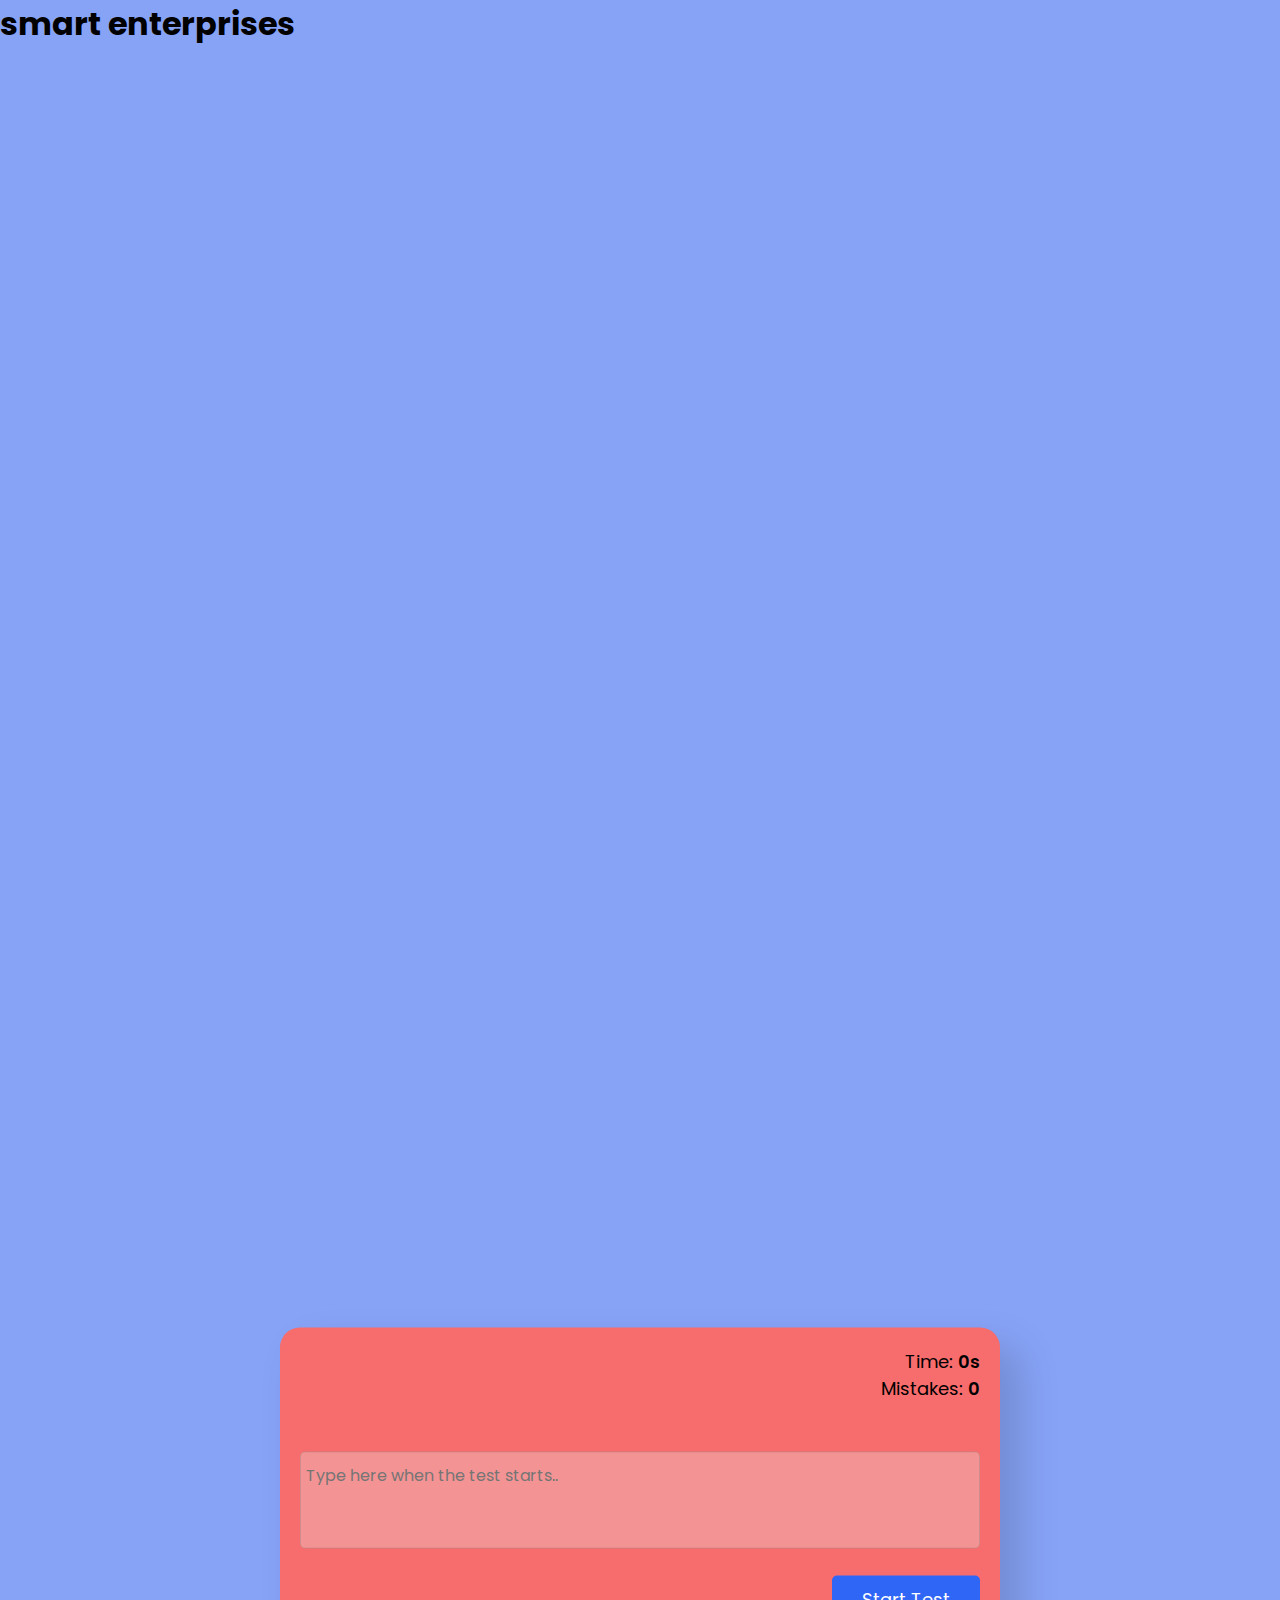
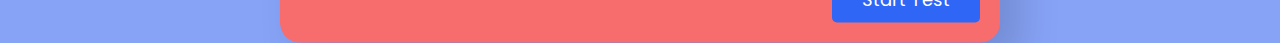
<file: index.html.html>
<!DOCTYPE html>
<html lang="en">
  <head>
    <meta name="viewport" content="width=device-width, initial-scale=1.0" />
    <title>Typing Test By Smart enterprises</title>
    <!-- Google Fonts -->
    <link
      href="https://fonts.googleapis.com/css2?family=Poppins:wght@400;600&display=swap"
      rel="stylesheet"
    />
    <!-- Stylesheet -->
    <link rel="stylesheet" href="style.css" />
  </head>
  <body>
    <h1>smart enterprises</h1>
    <div class="container">
      <div class="stats">
        <p>Time: <span id="timer">0s</span></p>
        <p>Mistakes: <span id="mistakes">0</span></p>
      </div>
      <div
        id="quote"
        onmousedown="return false"
        onselectstart="return false"
      ></div>
      <textarea
        rows="3"
        id="quote-input"
        placeholder="Type here when the test starts.."
      ></textarea>
      <button id="start-test" onclick="startTest()">Start Test</button>
      <button id="stop-test" onclick="displayResult()">Stop Test</button>
      <div class="result">
        <h3>Result</h3>
        <div class="wrapper">
          <p>Accuracy: <span id="accuracy"></span></p>
          <p>Speed: <span id="wpm"></span></p>
        </div>
      </div>
    </div>
    <!-- Script -->
    <script src="script.js"></script>
  </body>
</html>
</file>
<file: style.css>
* {
    padding: 0;
    margin: 0;
    box-sizing: border-box;
    font-family: "Poppins", sans-serif;
  }
  .feedback h6{
    position: absolute;
    transform: translate(-50%, -50%);
    top: 155%;
    left: 87%;
    border-radius: 20px;
    line-height: 0;

  }
  .feedback img{
    position: absolute;
    transform: translate(-50%, -50%);
    top: 180%;
    left: 87%;
    border-radius: 20px;

  }
  .text1{
    position: absolute;
  top: 170%;
  left: 15%;
  transform: translate(-50%,-50%);
  font-weight: bolder;
  color: #ffffff;
  border-radius: 20px ;
  border-color: #e81c4e;
  border-width: 5px;
  box-shadow: 20px 20px 40px  rgba(0, 0, 0, 0.15);
  

  }
.img1{
  position: absolute;
  top: 150%;
  left: 15%;
  transform: translate(-50%,-50%);
  border-radius: 20px ;
  border-color: #e81c4e;
  border-width: 5px;
  box-shadow: 20px 20px 40px  rgba(0, 0, 0, 0.15);
  overflow: hidden;
  line-height: 0;
  

}
  .fade-in-text {
    font-size: 100px;
    font-family: sans-serif;
    position: absolute;
    top: 50%;
    left: 50%;
    transform: translate(-50%,-50%);
}
  
  .fade-in-text {
    animation: mover 8s linear infinite;
    display: inline-block;
    color: #fff;
    font-weight: bolder;
}
  
  @keyframes mover {
    0%{
      text-shadow: 0 0 30px rgba(0, 0, 0, 0);
    }
  50%{
      text-shadow: 0 0 30px rgba(211, 22, 22, 0.824);
      transform: translateY(80px);
    }
  100%
    {
      text-shadow: 0 0 30px rgba(20, 222, 20, 0.906);
  }
}
  
  .fade-in-text :nth-child(1)
{
    animation-delay: 0.5s;
}
  .fade-in-text :nth-child(2)
{
    animation-delay: 1s;
}
  .fade-in-text :nth-child(3)
{
    animation-delay: 1.5s;
}
  .fade-in-text :nth-child(4)
{
    animation-delay: 2s;
}
  .fade-in-text :nth-child(5)
{
    animation-delay: 2.5s;
}
  .fade-in-text :nth-child(6)
{
    animation-delay: 3s;
}
  
  h6{
    text-align: center;
    color: black;
    text-shadow: rgb(123, 183, 243);
    font-weight: bold;
    position: absolute;
    transform: translate(-10%, 50%);
    top: 140%;
    left: 80%;
    
  }
  h5{
    position: absolute;
    transform: translate(-12%, 90%);
    top: 860%;
    left: 8%;
    font-weight: bold;
     }
  body {
    background-color: #7293f5d9;
    background-repeat: no-repeat;
    background-size: cover;
  }
  .container {
    width: 80vmin;
    padding: 20px 20px;
    background-color: #f76c6c;
    position: absolute;
    transform: translate(-50%, 50%);
    top: 130%;
    left: 50%;
    border-radius: 20px;
    box-shadow: 20px 20px 40px  rgba(0, 0, 0, 0.15);
  }
  .stats {
    text-align: right;
    font-size: 18px;
    margin-bottom: 30px;
  }
  .stats span {
    font-weight: 600;
  }
  #quote {
    text-align: justify;
    margin: 50px 0 30px 0;
  }
  textarea {
    resize: none;
    width: 100%;
    border-radius: 5px;
    padding: 10px 5px;
    font-size: 16px;
  }
  button {
    float: right;
    margin-top: 20px;
    background-color: #3066f6;
    color: #ffffff;
    border: none;
    padding: 10px 30px;
    border-radius: 5px;
    font-size: 18px;
  }
  .result {
    margin-top: 40px;
    display: none;
  }
  .result h3 {
    text-align: center;
    margin-bottom: 20px;
    font-size: 22px;
  }
  .wrapper {
    display: flex;
    justify-content: space-around;
  }
  .wrapper span {
    font-weight: 600;
  }
  .success {
    color: #44b267;
  }
  .fail {
    color: #e81c4e;
  }
  .blink {
    animation: blinker 2s linear infinite;
    color: rgb(0, 0, 0);
    font-family: sans-serif;
}
@keyframes blinker {
    50% {
        opacity: 0;

   }

  }
 .card{
  position: absolute;
  transform: translate(-50%, -50%);
  top: 100%;
  left: 87%;
  border-radius: 20px;}
 
 .custom-shape-divider-top-1665638571{
  position: absolute;
  top: 12%;
  left: 0;
  width: 100%;
  overflow: hidden;
  line-height: 0;
}
.custom-shape-divider-top-1665638572{
  position: absolute;
  top: 260%;
  left: 0;
  width: 100%;
  overflow: hidden;
  line-height: 0;
  transform: rotate(180deg);
}
iframe{
  position: absolute;
  top: 60%;
  left: 2%;
  overflow: hidden;
  line-height: 0;
  border-radius: 20px;
}
footer {
  bottom: 10;
  left: 0;
  right: 0; 
  background-color: #5b70e6;
  /* height: auto;*/
  padding-top: 40px;
  color: #252c5a;
  margin-top: auto;
  position: absolute;
  top: 300%;
  overflow: hidden;
}

.fContent {
  display: flex;
  align-items: center;
  justify-content: center;
  flex-direction: column;
  text-align: center;
}

.fContent h3{
  font-size: 2.1rem;
  font-weight: 500;
  text-transform: capitalize;
  line-height: 3rem;
}

.footer-content p{
  max-width: 500px;
  margin: 10px auto;
  line-height: 28px;
  font-size: 14px;
  color: #6393e1;
}

.socials{
  list-style: none;
  display: flex;
  align-items: center;
  justify-content: center;
  margin: 1rem 0 3rem 0;
}

.socials li{
  margin: 0 10px;
}

.socials a{
  text-decoration: none;
  color: #fff;
  border: 1.1px solid white;
  padding: 5px;
  border-radius: 50%;
}

.socials a i{
  font-size: 1.1rem;
  width: 40px;
  transition: color .4s ease;
}

.socials a:hover i{
  color: aqua;
}

.footer-bottom{
  background: rgb(249, 249, 249);
  width: 100%;
  padding: 20px;
  padding-bottom: 20px;
  text-align: center;
}

.footer-bottom p{
  float: left;
  font-size: 14px;
  word-spacing: 2px;
  text-transform: capitalize;
}

.footer-menu{
  float: right;
}

.footer-menu ul{
  display: flex;
}

.footer-menu ul li{
padding-right: 10px;
display: block;
}

.footer-menu ul li a{
  color: #000000;
  text-decoration: none;
}

.footer-menu ul li a:hover{
  color: #000000;
}
</file>
